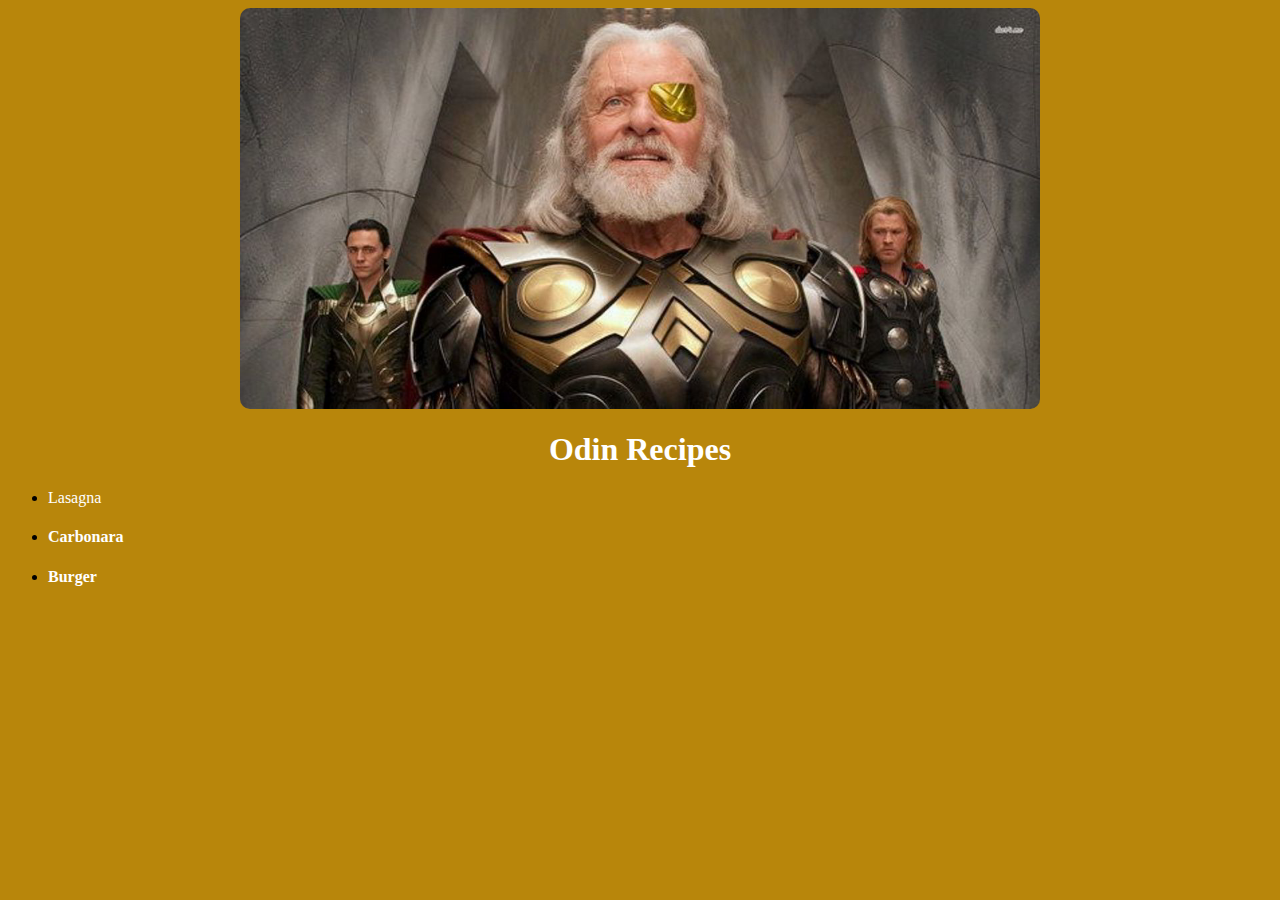
<file: index.html>
<!DOCTYPE html>
<html lang="en">
<head>
    <link rel="stylesheet" href="style.css">
    <meta charset="UTF-8">
    <meta http-equiv="X-UA-Compatible" content="IE=edge">
    <meta name="viewport" content="width=device-width, initial-scale=1.0">
    <title>Odin Recipes</title>
</head>
<body>
    <img src="img/odin.jpeg" width="800">
    <h1>Odin Recipes</h1>
    <ul>
        <li>
            <a href="lasagna.html">Lasagna</a></h4>
        </li>
        <li>
            <h4><a href="carbonara.html">Carbonara</a></h4>
        </li>
        <li>
            <h4><a href="burger.html">Burger</a></h4>
        </li>
    </ul>
</body>
</html>
</file>
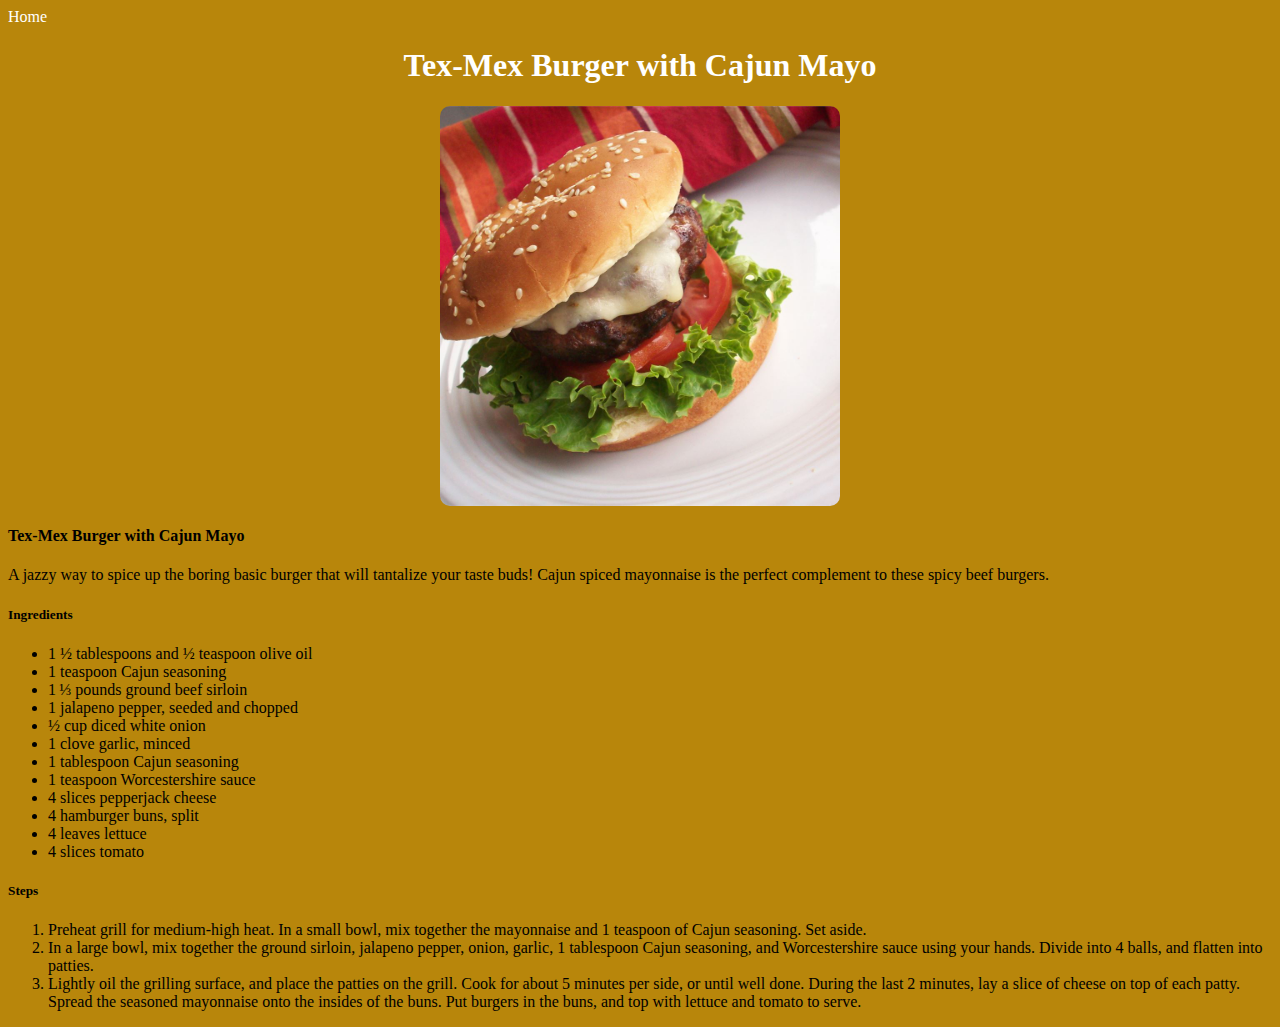
<file: burger.html>
<!DOCTYPE html>
<html lang="en">
<head>
    <link rel="stylesheet" href="style.css">
    <meta charset="UTF-8">
    <meta http-equiv="X-UA-Compatible" content="IE=edge">
    <meta name="viewport" content="width=device-width, initial-scale=1.0">
    <title>Burger</title>
</head>
<body>
    <a href="index.html">Home</a>
    <h1>Tex-Mex Burger with Cajun Mayo</h1>
    <img src="img/burger.jpeg" alt="Lasagna in a plate" width="400">
    <h4>Tex-Mex Burger with Cajun Mayo</h4>
    <p>A jazzy way to spice up the boring basic burger that will tantalize your taste buds! Cajun spiced mayonnaise is the perfect complement to these spicy beef burgers. </p>
    <h5>Ingredients</h5>
    <ul>
       <li>1 ½ tablespoons and ½ teaspoon olive oil</li>
       <li>1 teaspoon Cajun seasoning </li>
       <li>1 ⅓ pounds ground beef sirloin </li>
       <li>1 jalapeno pepper, seeded and chopped </li>
       <li>½ cup diced white onion </li>
       <li>1 clove garlic, minced </li>
       <li>1 tablespoon Cajun seasoning </li>
       <li>1 teaspoon Worcestershire sauce </li>
       <li>4 slices pepperjack cheese </li>
       <li>4 hamburger buns, split </li>
       <li>4 leaves lettuce </li>
       <li>4 slices tomato </li>
    </ul>
    <h5>Steps</h5>
    <ol>
        <li>Preheat grill for medium-high heat. In a small bowl, mix together the mayonnaise and 1 teaspoon of Cajun seasoning. Set aside.</li>
        <li>In a large bowl, mix together the ground sirloin, jalapeno pepper, onion, garlic, 1 tablespoon Cajun seasoning, and Worcestershire sauce using your hands. Divide into 4 balls, and flatten into patties.</li>
        <li>Lightly oil the grilling surface, and place the patties on the grill. Cook for about 5 minutes per side, or until well done. During the last 2 minutes, lay a slice of cheese on top of each patty. Spread the seasoned mayonnaise onto the insides of the buns. Put burgers in the buns, and top with lettuce and tomato to serve.</li>
    </ol>
</body>
</html>
</file>
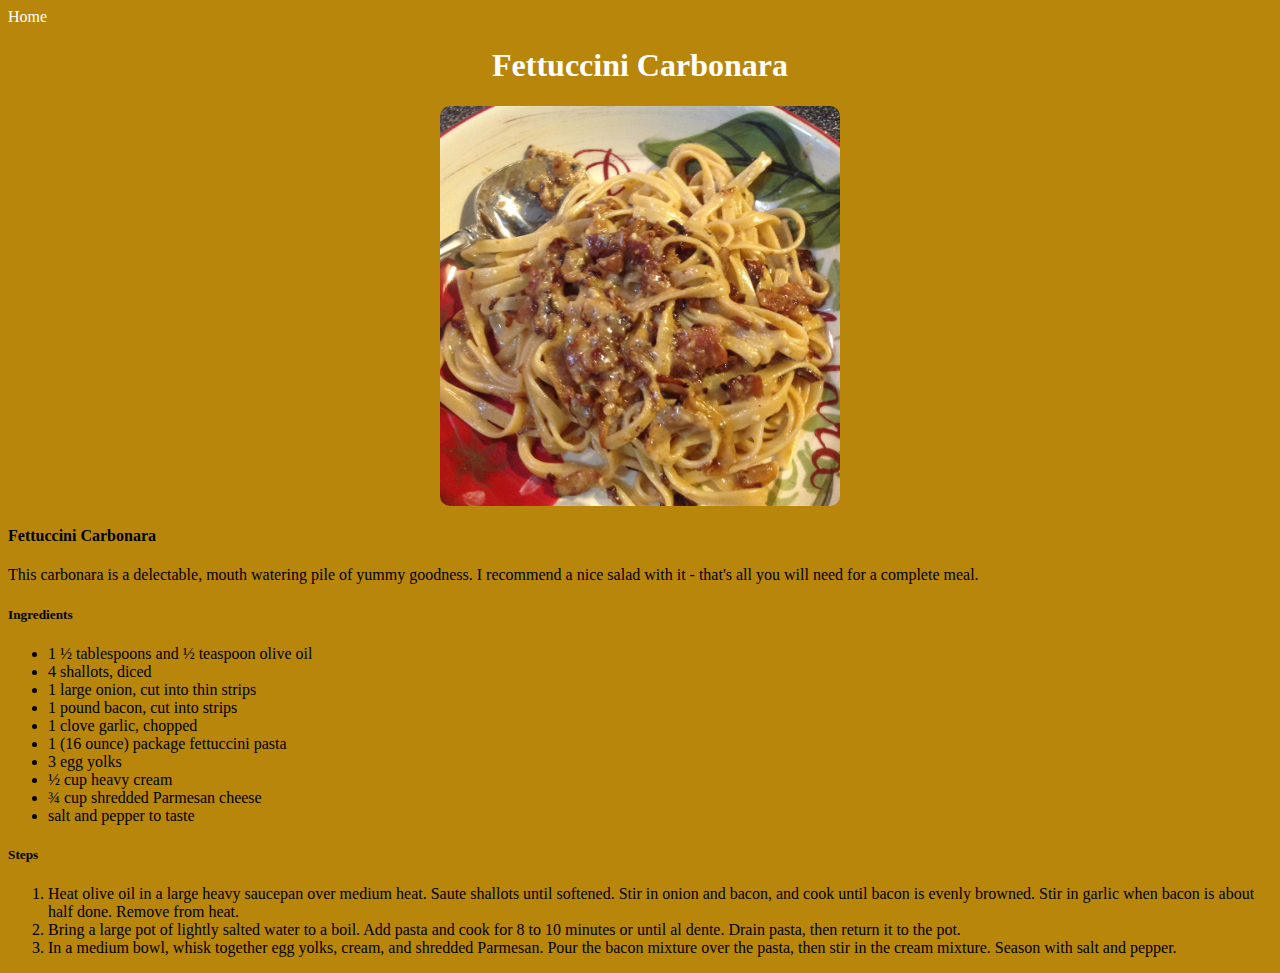
<file: carbonara.html>
<!DOCTYPE html>
<html lang="en">
<head>
    <link rel="stylesheet" href="style.css">
    <meta charset="UTF-8">
    <meta http-equiv="X-UA-Compatible" content="IE=edge">
    <meta name="viewport" content="width=device-width, initial-scale=1.0">
    <title>Carbonara</title>
</head>
<body>
    <a href="index.html">Home</a>
    <h1>Fettuccini Carbonara</h1>
    <img src="img/carbonara.jpeg" alt="Lasagna in a plate" width="400">
    <h4>Fettuccini Carbonara</h4>
    <p>This carbonara is a delectable, mouth watering pile of yummy goodness. I recommend a nice salad with it - that's all you will need for a complete meal.</p>
    <h5>Ingredients</h5>
    <ul>
        <li>1 ½ tablespoons and ½ teaspoon olive oil</li>
        <li>4 shallots, diced</li>
        <li>1 large onion, cut into thin strips</li>
        <li>1 pound bacon, cut into strips</li>
        <li>1 clove garlic, chopped</li>
        <li>1 (16 ounce) package fettuccini pasta</li>
        <li>3 egg yolks</li>
        <li>½ cup heavy cream</li>
        <li>¾ cup shredded Parmesan cheese</li>
        <li>salt and pepper to taste</li>
    </ul>
    <h5>Steps</h5>
    <ol>
        <li>Heat olive oil in a large heavy saucepan over medium heat. Saute shallots until softened. Stir in onion and bacon, and cook until bacon is evenly browned. Stir in garlic when bacon is about half done. Remove from heat.</li>
        <li>Bring a large pot of lightly salted water to a boil. Add pasta and cook for 8 to 10 minutes or until al dente. Drain pasta, then return it to the pot.</li>
        <li>In a medium bowl, whisk together egg yolks, cream, and shredded Parmesan. Pour the bacon mixture over the pasta, then stir in the cream mixture. Season with salt and pepper.</li>
    </ol>
</body>
</html>
</file>
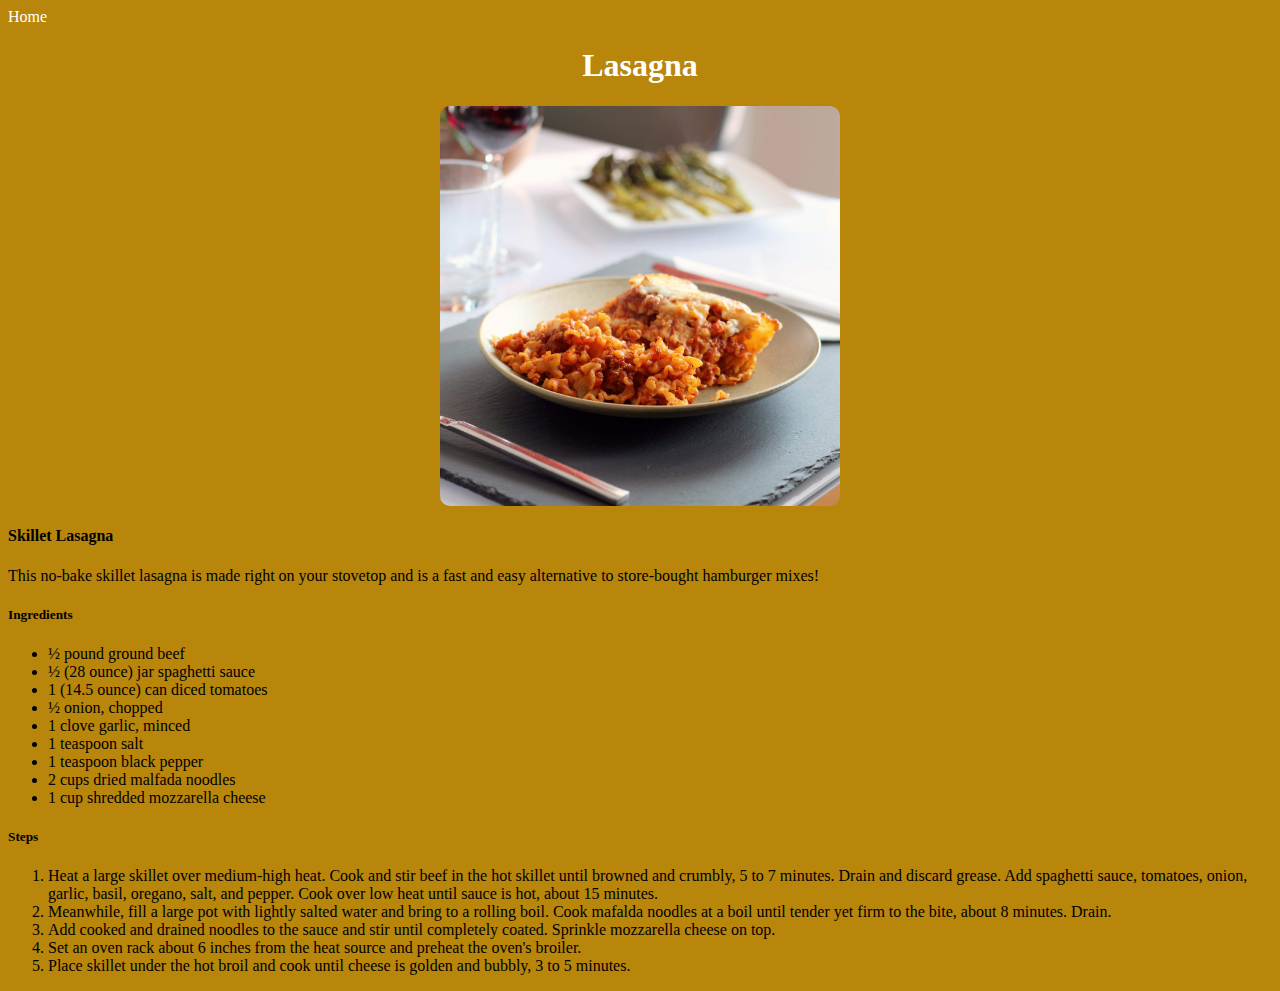
<file: lasagna.html>
<!DOCTYPE html>
<html lang="en">
<head>
    <link rel="stylesheet" href="style.css">
    <meta charset="UTF-8">
    <meta http-equiv="X-UA-Compatible" content="IE=edge">
    <meta name="viewport" content="width=device-width, initial-scale=1.0">
    <title>Lasagna</title>
</head>
<body>
    <a href="index.html">Home</a>
    <h1>Lasagna</h1>
    <img src="img/lasagna.jpeg" alt="Lasagna in a plate" width="400">
    <h4>Skillet Lasagna</h4>
    <p>This no-bake skillet lasagna is made right on your stovetop and is a fast and easy alternative to store-bought hamburger mixes! </p>
    <h5>Ingredients</h5>
    <ul>
        <li>½ pound ground beef </li>
        <li>½ (28 ounce) jar spaghetti sauce</li>
        <li>1 (14.5 ounce) can diced tomatoes</li>
        <li>½ onion, chopped</li>
        <li>1 clove garlic, minced</li>
        <li>1 teaspoon salt</li>
        <li>1 teaspoon black pepper</li>
        <li>2 cups dried malfada noodles</li>
        <li>1 cup shredded mozzarella cheese</li>
    </ul>
    <h5>Steps</h5>
    <ol>
        <li>Heat a large skillet over medium-high heat. Cook and stir beef in the hot skillet until browned and crumbly, 5 to 7 minutes. Drain and discard grease. Add spaghetti sauce, tomatoes, onion, garlic, basil, oregano, salt, and pepper. Cook over low heat until sauce is hot, about 15 minutes.</li>
        <li>Meanwhile, fill a large pot with lightly salted water and bring to a rolling boil. Cook mafalda noodles at a boil until tender yet firm to the bite, about 8 minutes. Drain.</li>
        <li>Add cooked and drained noodles to the sauce and stir until completely coated. Sprinkle mozzarella cheese on top.</li>
        <li>Set an oven rack about 6 inches from the heat source and preheat the oven's broiler.</li>
        <li>Place skillet under the hot broil and cook until cheese is golden and bubbly, 3 to 5 minutes.</li>
    </ol>
</body>
</html>
</file>
<file: style.css>
* {
    background-color: darkgoldenrod;
}

img {
    border-radius: 10px;
    display: block;
    margin-left: auto;
    margin-right: auto;
}

h1 {
    text-align: center;
    color: white;
}

li {
    text-decoration: none;
}

a {
    text-decoration: none;
    color: white;
}
</file>
